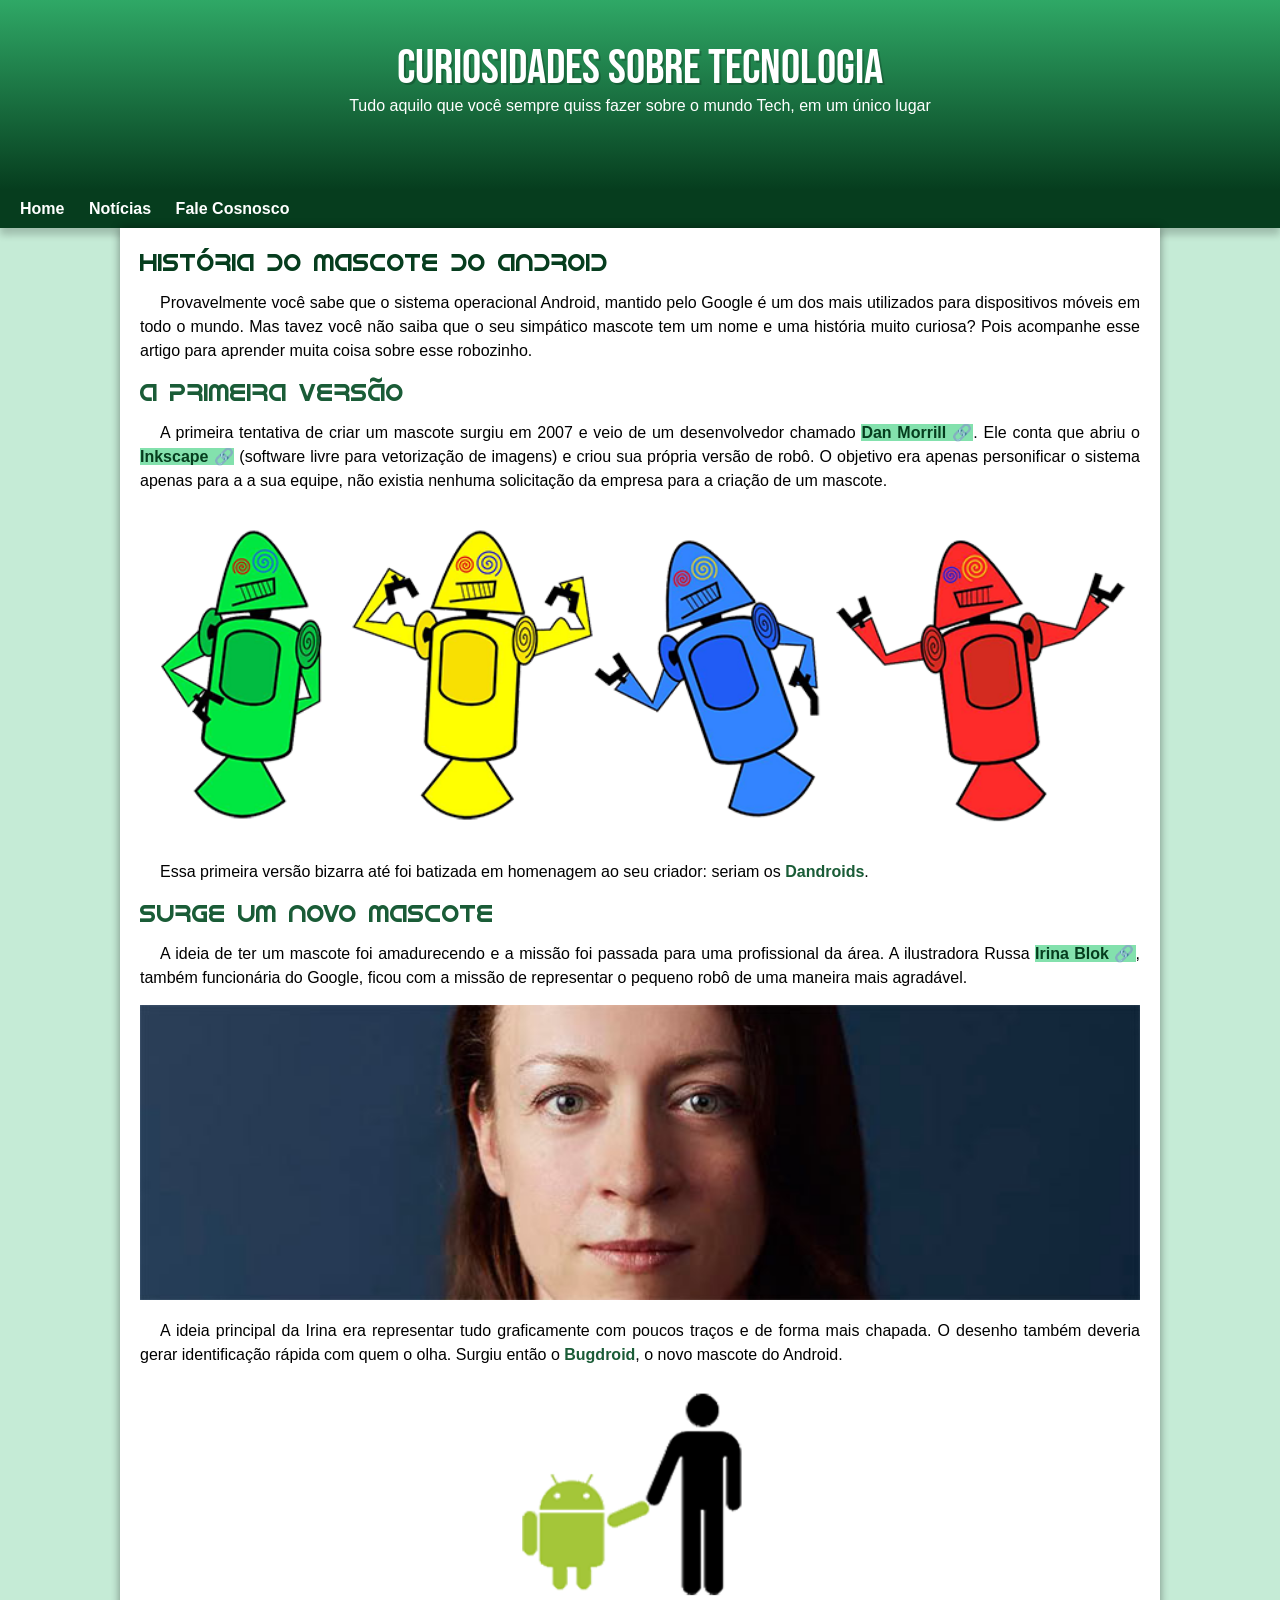
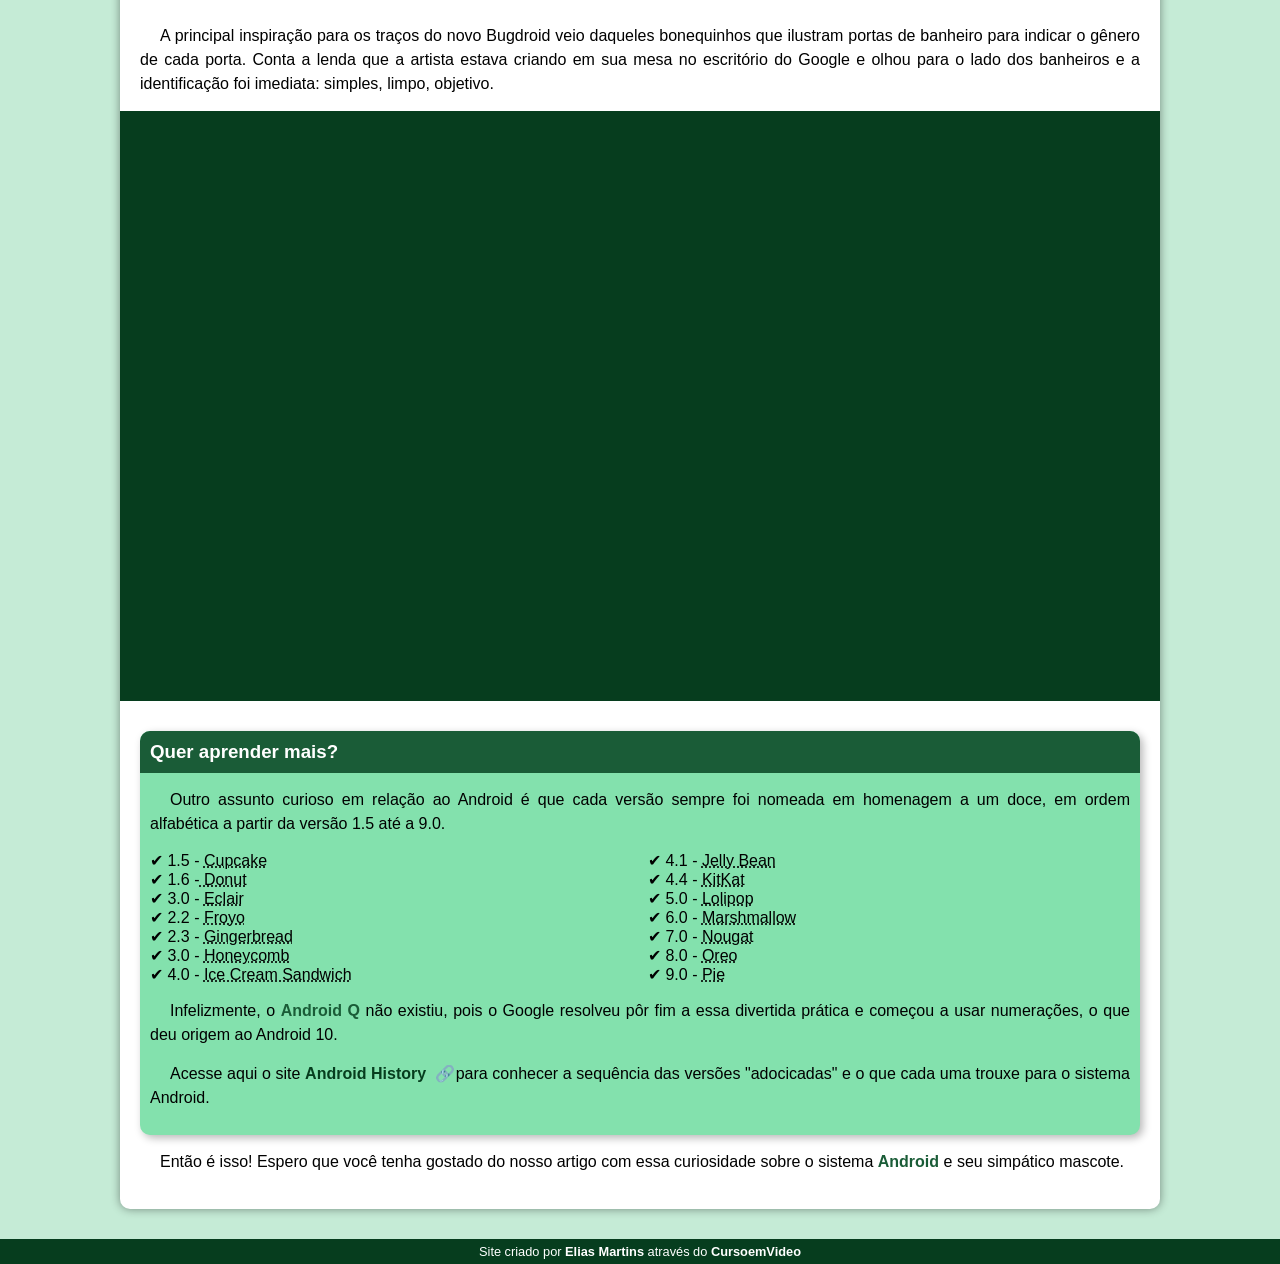
<file: index.html>
<!DOCTYPE html>
<html lang="pt-br">
<head>
    <meta charset="UTF-8">
    <meta http-equiv="X-UA-Compatible" content="IE=edge">
    <meta name="viewport" content="width=device-width, initial-scale=1.0">
    <title>Como Surgiu o mascote do android?</title>
    <link rel="shortcut icon" href="imagens/favicon.ico" type="image/x-icon">
    <link rel="stylesheet" href="estilo/style.css">
    
</head>
<body>
    <header>
        <h1>Curiosidades sobre Tecnologia</h1>
        <p>Tudo aquilo que você sempre quiss fazer sobre o mundo Tech, em um único lugar</p>
    </header>
    <nav>
        <a href="#">Home</a>
        <a href="#">Notícias</a>
        <a href="#">Fale Cosnosco</a>
    </nav>
    <main>
        <article>
            <h1>História do Mascote do Android</h1>

            <p>Provavelmente você sabe que o sistema operacional Android, mantido pelo Google é um dos mais utilizados para dispositivos móveis em todo o mundo. Mas tavez você não saiba que o seu simpático mascote tem um nome e uma história muito curiosa? Pois acompanhe esse artigo para aprender muita coisa sobre esse robozinho.</p>

            <h2>A primeira versão</h2>

            <p>A primeira tentativa de criar um mascote surgiu em 2007 e veio de um desenvolvedor chamado <a href="https://androidcommunity.com/dan-morrill-shows-us-the-android-mascot-that-almost-was-20130103/" class="externo" target="_blank" rel="external">Dan Morrill</a>. Ele conta que abriu o 
                <a href="https://inkscape.org/pt-br/" class="externo" target="_blank" rel="external">Inkscape</a>
            (software livre para vetorização de imagens) e criou sua própria versão de robô. O objetivo era apenas personificar o sistema apenas para a a sua equipe, não existia nenhuma solicitação da empresa para a criação de um mascote.</p>
            
            <picture>
                <source media="(max-width:670px )" srcset="imagens/dan-droids-pq.png">
                <img src="imagens/dan-droids.png" alt="Primeiro mascote do Android">
            </picture>

            <p>Essa primeira versão bizarra até foi batizada em homenagem ao seu criador: seriam os <strong>Dandroids</strong>.</p>

            <h2>Surge um novo mascote</h2>

            <p>A ideia de ter um mascote foi amadurecendo e a missão foi passada para uma profissional da área. A ilustradora Russa <a href="https://www.irinablok.com/" class="externo" target="_blank" rel="external">Irina Blok</a>, também funcionária do Google, ficou com a missão de representar o pequeno robô de uma maneira mais agradável.</p>

            <picture>
                <source media="(max-width:670px )" srcset="imagens/irina-blok-pq.jpg">
                <img src="imagens/irina-blok.jpg" alt="Irina Blok">
            </picture>

            <p>A ideia principal da Irina era representar tudo graficamente com poucos traços e de forma mais chapada. O desenho também deveria gerar identificação rápida com quem o olha. Surgiu então o <strong>Bugdroid</strong>, o novo mascote do Android.</p>

            <img src="imagens/bugdroid.png" class="pequeno" alt="Bugdroid">

            <p>A principal inspiração para os traços do novo Bugdroid veio daqueles bonequinhos que ilustram portas de banheiro para indicar o gênero de cada porta. Conta a lenda que a artista estava criando em sua mesa no escritório do Google e olhou para o lado dos banheiros e a identificação foi imediata: simples, limpo, objetivo.</p>

            <div class="video"><iframe width="560" height="315" src="https://www.youtube.com/embed/l2UDgpLz20M" title="YouTube video player" frameborder="0" allow="accelerometer; autoplay; clipboard-write; encrypted-media; gyroscope; picture-in-picture" allowfullscreen replay></iframe></div>

            <aside>
                <h3>Quer aprender mais?</h3>

                <p>Outro assunto curioso em relação ao Android é que cada versão sempre foi nomeada em homenagem a um doce, em ordem alfabética a partir da versão 1.5 até a 9.0.</p>

                <ul>
                    <li>1.5 - <abbr title="Bolo de Copo">Cupcake</abbr></li>
                    <li>1.6 -<abbr title="Rosquinha"> Donut</abbr></li>
                    <li>3.0 - <abbr title="Bomba">Eclair</abbr></li>
                    <li>2.2 - <abbr title="Iogurte Congelado">Froyo</abbr></li>
                    <li>2.3 - <abbr title="Biscoito de Gengibre">Gingerbread</abbr></li>
                    <li>3.0 - <abbr title="Favo de Mel">Honeycomb</abbr></li>
                    <li>4.0 - <abbr title="Sanduíche de Sorvete">Ice Cream Sandwich</abbr></li>
                    <li>4.1 - <abbr title="Jujuba">Jelly Bean</abbr></li>
                    <li>4.4 - <abbr title="Kitkat">KitKat</abbr></li>
                    <li>5.0 - <abbr title="Pirulito ">Lolipop</abbr></li>
                    <li>6.0 - <abbr title="Marshmallow">Marshmallow</abbr></li>
                    <li>7.0 - <abbr title="Torrone">Nougat</abbr></li>
                    <li>8.0 - <abbr title="Oreo">Oreo</abbr></li>
                    <li>9.0 - <abbr title="Torta">Pie</abbr></li>
                </ul>

                <p>Infelizmente, o <strong>Android Q</strong> não existiu, pois o Google resolveu pôr fim a essa divertida prática e começou a usar numerações, o que deu origem ao Android 10.</p>

               <p>Acesse aqui o site <a href="https://www.android.com/intl/en_uk/history/" class="externo" target="_blank" rel="external">Android History </a>para conhecer a sequência das versões "adocicadas" e o que cada uma trouxe para o sistema Android.</p>

            </aside>

            <p>Então é isso! Espero que você tenha gostado do nosso artigo com essa curiosidade sobre o sistema <strong>Android</strong> e seu simpático mascote.</p>

        </article>
    </main>
    <footer>
        Site criado por <a href="">Elias Martins</a> através do <a href="https://www.youtube.com/cursoemvideo" target="_blank" rel="external">CursoemVideo</a>
    </footer>
</body>
</html>
</file>
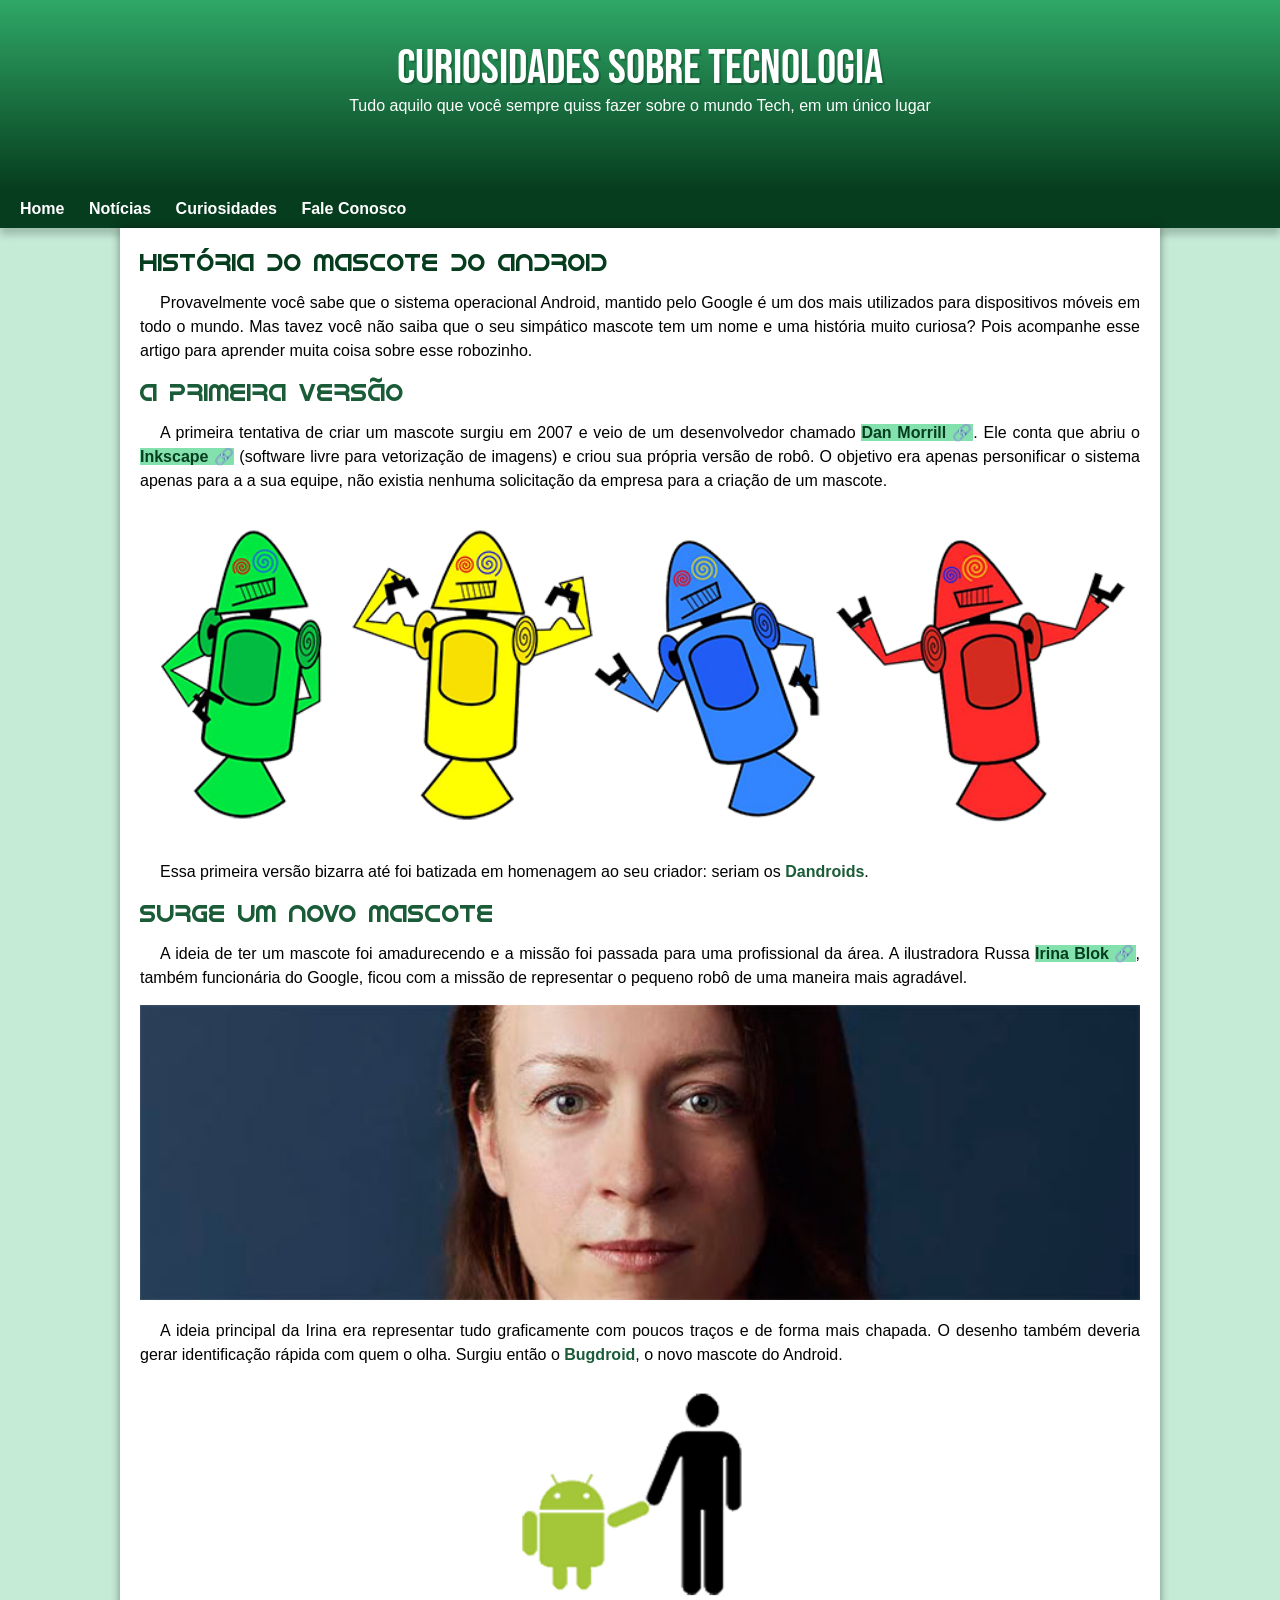
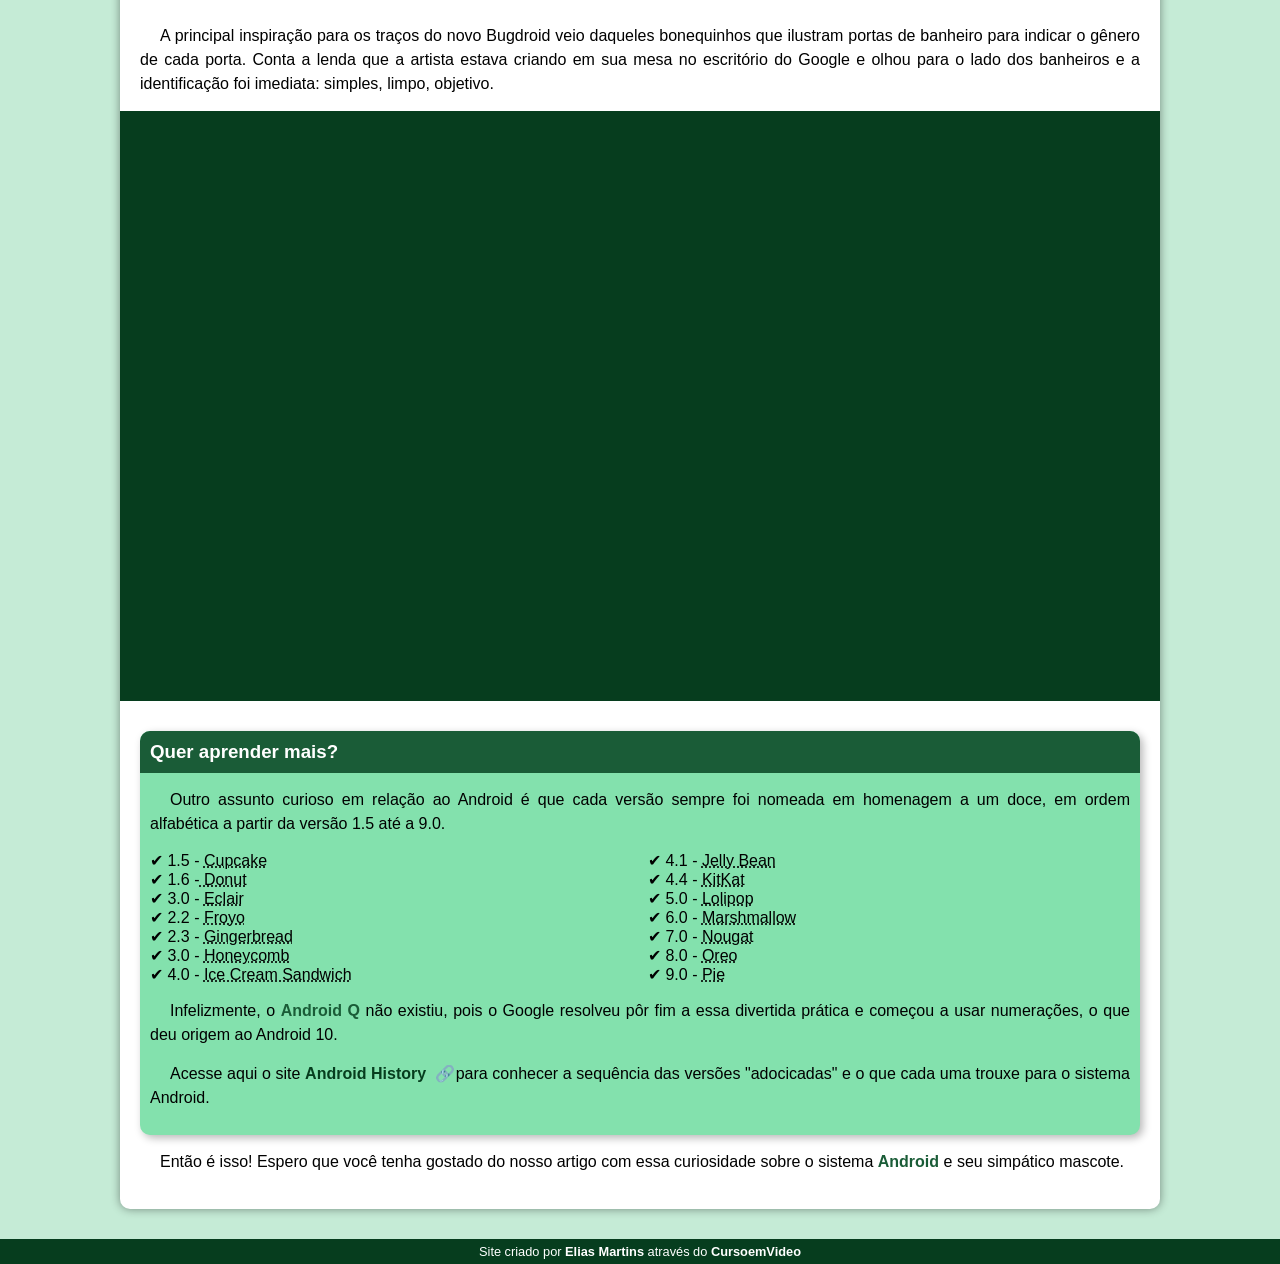
<file: index.html.html>
<!DOCTYPE html>
<html lang="pt-br">
<head>
    <meta charset="UTF-8">
    <meta http-equiv="X-UA-Compatible" content="IE=edge">
    <meta name="viewport" content="width=device-width, initial-scale=1.0">
    <title>Como Surgiu o mascote do android?</title>
    <link rel="shortcut icon" href="imagens/favicon.ico" type="image/x-icon">
    <link rel="stylesheet" href="estilo/style.css">
    
</head>
<body>
    <header>
        <h1>Curiosidades sobre Tecnologia</h1>
        <p>Tudo aquilo que você sempre quiss fazer sobre o mundo Tech, em um único lugar</p>
    </header>
    <nav>
        <a href="#">Home</a>
        <a href="#">Notícias</a>
        <a href="#">Curiosidades</a>
        <a href="#">Fale Conosco</a>
    </nav>
    <main>
        <article>
            <h1>História do Mascote do Android</h1>

            <p>Provavelmente você sabe que o sistema operacional Android, mantido pelo Google é um dos mais utilizados para dispositivos móveis em todo o mundo. Mas tavez você não saiba que o seu simpático mascote tem um nome e uma história muito curiosa? Pois acompanhe esse artigo para aprender muita coisa sobre esse robozinho.</p>

            <h2>A primeira versão</h2>

            <p>A primeira tentativa de criar um mascote surgiu em 2007 e veio de um desenvolvedor chamado <a href="https://androidcommunity.com/dan-morrill-shows-us-the-android-mascot-that-almost-was-20130103/" class="externo" target="_blank" rel="external">Dan Morrill</a>. Ele conta que abriu o 
                <a href="https://inkscape.org/pt-br/" class="externo" target="_blank" rel="external">Inkscape</a>
            (software livre para vetorização de imagens) e criou sua própria versão de robô. O objetivo era apenas personificar o sistema apenas para a a sua equipe, não existia nenhuma solicitação da empresa para a criação de um mascote.</p>
            
            <picture>
                <source media="(max-width:670px )" srcset="imagens/dan-droids-pq.png">
                <img src="imagens/dan-droids.png" alt="Primeiro mascote do Android">
            </picture>

            <p>Essa primeira versão bizarra até foi batizada em homenagem ao seu criador: seriam os <strong>Dandroids</strong>.</p>

            <h2>Surge um novo mascote</h2>

            <p>A ideia de ter um mascote foi amadurecendo e a missão foi passada para uma profissional da área. A ilustradora Russa <a href="https://www.irinablok.com/" class="externo" target="_blank" rel="external">Irina Blok</a>, também funcionária do Google, ficou com a missão de representar o pequeno robô de uma maneira mais agradável.</p>

            <picture>
                <source media="(max-width:670px )" srcset="imagens/irina-blok-pq.jpg">
                <img src="imagens/irina-blok.jpg" alt="Irina Blok">
            </picture>

            <p>A ideia principal da Irina era representar tudo graficamente com poucos traços e de forma mais chapada. O desenho também deveria gerar identificação rápida com quem o olha. Surgiu então o <strong>Bugdroid</strong>, o novo mascote do Android.</p>

            <img src="imagens/bugdroid.png" class="pequeno" alt="Bugdroid">

            <p>A principal inspiração para os traços do novo Bugdroid veio daqueles bonequinhos que ilustram portas de banheiro para indicar o gênero de cada porta. Conta a lenda que a artista estava criando em sua mesa no escritório do Google e olhou para o lado dos banheiros e a identificação foi imediata: simples, limpo, objetivo.</p>

            <div class="video"><iframe width="560" height="315" src="https://www.youtube.com/embed/l2UDgpLz20M" title="YouTube video player" frameborder="0" allow="accelerometer; autoplay; clipboard-write; encrypted-media; gyroscope; picture-in-picture" allowfullscreen replay></iframe></div>

            <aside>
                <h3>Quer aprender mais?</h3>

                <p>Outro assunto curioso em relação ao Android é que cada versão sempre foi nomeada em homenagem a um doce, em ordem alfabética a partir da versão 1.5 até a 9.0.</p>

                <ul>
                    <li>1.5 - <abbr title="Bolo de Copo">Cupcake</abbr></li>
                    <li>1.6 -<abbr title="Rosquinha"> Donut</abbr></li>
                    <li>3.0 - <abbr title="Bomba">Eclair</abbr></li>
                    <li>2.2 - <abbr title="Iogurte Congelado">Froyo</abbr></li>
                    <li>2.3 - <abbr title="Biscoito de Gengibre">Gingerbread</abbr></li>
                    <li>3.0 - <abbr title="Favo de Mel">Honeycomb</abbr></li>
                    <li>4.0 - <abbr title="Sanduíche de Sorvete">Ice Cream Sandwich</abbr></li>
                    <li>4.1 - <abbr title="Jujuba">Jelly Bean</abbr></li>
                    <li>4.4 - <abbr title="Kitkat">KitKat</abbr></li>
                    <li>5.0 - <abbr title="Pirulito ">Lolipop</abbr></li>
                    <li>6.0 - <abbr title="Marshmallow">Marshmallow</abbr></li>
                    <li>7.0 - <abbr title="Torrone">Nougat</abbr></li>
                    <li>8.0 - <abbr title="Oreo">Oreo</abbr></li>
                    <li>9.0 - <abbr title="Torta">Pie</abbr></li>
                </ul>

                <p>Infelizmente, o <strong>Android Q</strong> não existiu, pois o Google resolveu pôr fim a essa divertida prática e começou a usar numerações, o que deu origem ao Android 10.</p>

               <p>Acesse aqui o site <a href="https://www.android.com/intl/en_uk/history/" class="externo" target="_blank" rel="external">Android History </a>para conhecer a sequência das versões "adocicadas" e o que cada uma trouxe para o sistema Android.</p>

            </aside>

            <p>Então é isso! Espero que você tenha gostado do nosso artigo com essa curiosidade sobre o sistema <strong>Android</strong> e seu simpático mascote.</p>

        </article>
    </main>
    <footer>
        Site criado por <a href="">Elias Martins</a> através do <a href="https://www.youtube.com/cursoemvideo" target="_blank" rel="external">CursoemVideo</a>
    </footer>
</body>
</html>
</file>
<file: estilo/style.css>
@charset "UTF-8";

@import url('https://fonts.googleapis.com/css2?family=Bebas+Neue&display=swap');

@font-face {
    font-family:Droid;
    src: url('../fontes/idroid.otf') format('opentype');
    font-weight: normal;
}
:root {
    --cor0:#c5ebd6;
    --cor1:#83e1ad;
    --cor2:#3ddc84;
    --cor3:#2fa866;
    --cor4:#1a5c37;
    --cor5:#063d1e;
    --cor6:#ffffff;
    
    --fonte-padrao:Arial, Verdana, Helvetica, sans-serif;
    --fonte-destaque: 'Bebas Neue', sans-serif;
    --fonte-android: 'Droid',  sans-serif;
}

* {
    margin:0px;
    padding:0px;
}

body {
    background-color:var(--cor0);
    font-family:var(--fonte-padrao);
}


h1 {
    font-family:var(--fonte-android)
}

a.externo:after{
    content:'\00A0\1F517'
}

header {
    background-image:linear-gradient(var(--cor3), var(--cor5));
    min-height:150px;
    text-align:center;
    padding-top:40px;
}

header > h1 {
    color:var(--cor6);
    font-family: var(--fonte-destaque);
    font-size:3em;
    font-weight:normal;
    margin-bottom:20px;
    max-width:600px;
    padding:0px 10px;
    margin:auto;
    text-shadow:2px 2px 0px rgba(0, 0, 0, 0.201);
}

header > p {
    font-family:var(--fonte-padrao)
}

header > p {
    color:var(--cor6);
}

nav {
    background-color:var(--cor5);
    padding:10px;
    box-shadow:0px 7px 7px rgba(0, 0, 0, 0.192);
}

nav > a {
    color:var(--cor6);
    padding:10px;
    border-radius: 5px;
    text-decoration:none;
    font-weight:bold;
    transition-duration:0.5s;
}

nav > a:hover {
    background-color: var(--cor3);
    color:var(--cor5)
}

main {
    min-width: 300px;
    max-width: 1000px;
    margin:auto;
    margin-bottom: 30px;
    padding:20px;
    background-color:var(--cor6);
    box-shadow:0px 0px 10px rgba(0, 0, 0, 0.419);
    border-bottom-right-radius:10px;
    border-bottom-left-radius:10px;
}

main h1 {
    color:var(--cor5);
    font-family:var(--fonte-android);
    font-weight:normal;
}

main h2 {
    font-family:var(--fonte-android);
    color:var(--cor4);
    font-weight:normal;
}

main img { 
    width:100%;
}

.pequeno {
    max-width:350px;
    display:block;
    margin:auto;
}

main p {
    margin: 15px 0px;
    text-align:justify;
    text-indent:20px;
    font-size:1em;  
    line-height:1.5em; 
}

main strong {
    color:var(--cor4);
    font-weight: bold;
}

main a {
    text-decoration: none;
    font-weight:bold;
    color:var(--cor5);
    background-color:var(--cor1);
}

main a:hover {
    text-decoration:underline;
    color:var(--cor3);
}

div.video {
    background-color:var(--cor5);
    margin: 0px -20px 30px -20px;
    padding: 20px;
    padding-bottom:57%;
    position:relative;
}

div.video > iframe {
    position:absolute;
    top:5%;
    left:5%;
    width:90%;
    height:90%;
}
aside {
    background-color:var(--cor1);
    padding:10px;
    border-radius:10px;
    box-shadow: 3px 3px 8px rgba(0, 0, 0, 0.281);
}

aside > ul {
    list-style-type:'\2714\00A0';
    list-style-position:inside;
    columns:2;
}

aside h3 {
    background-color:var(--cor4);
    color:var(--cor6);
    padding:10px;
    margin: -10px -10px 0px -10px;
    border-radius:10px 10px 0px 0px; 
}

footer {
    background-color: var(--cor5);
    color:var(--cor6);
    text-align:center;
    font-size:0.8em;
    padding: 5px;
}

footer a {
    color:white;
    font-weight:bolder;
    text-decoration:none;
}

footer a:hover {
    text-decoration:underline;
    color:var(--cor1);
}
</file>
